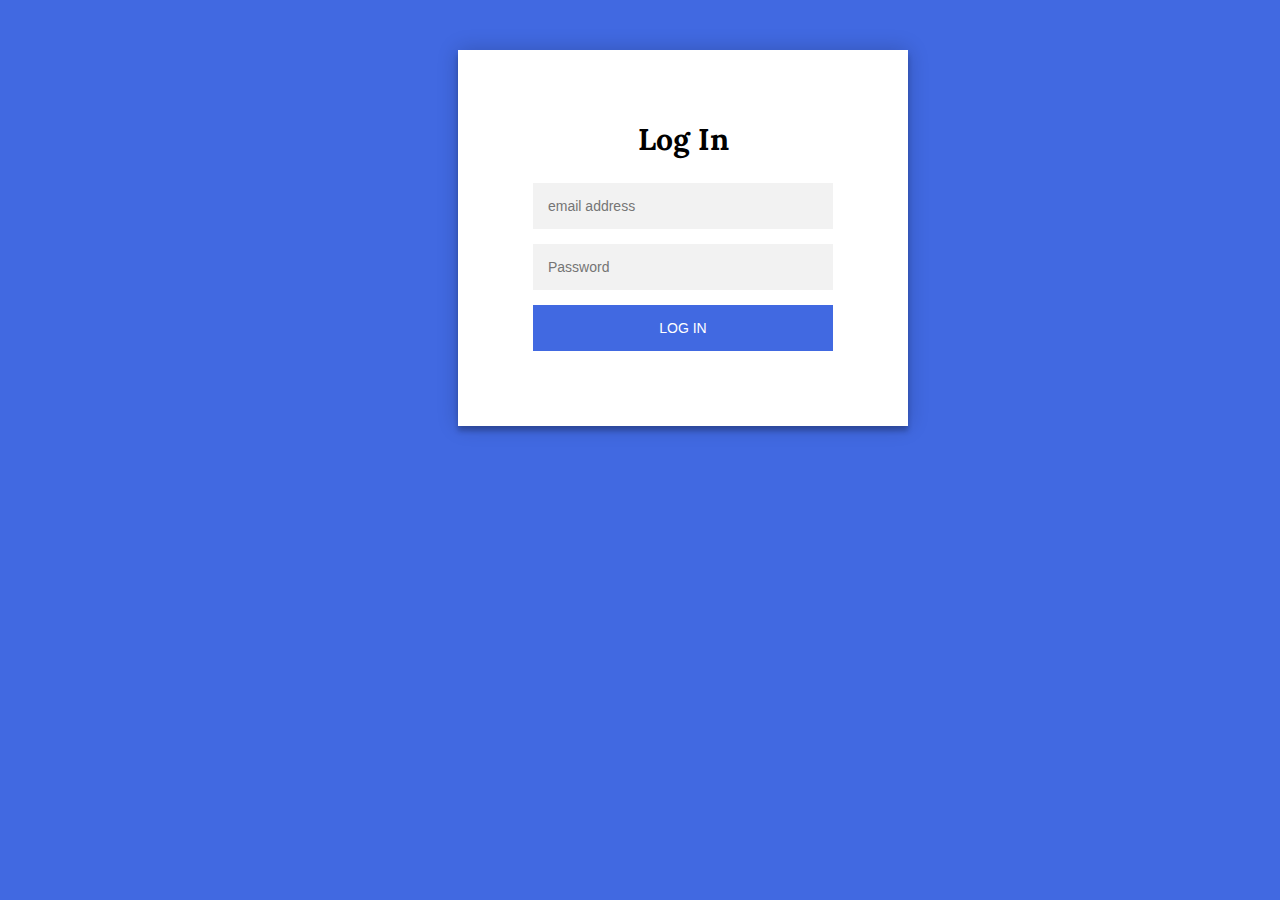
<file: index.html>
<!DOCTYPE html>
<html>
<head>

  <link href="https://fonts.googleapis.com/css2?family=Lora&display=swap" rel="stylesheet">
  <style>
p{
  box-sizing: border-box;
  font-family: "Roboto", sans-serif;
  font-size: 12px;
}

  .loginstu{
  font-family: 'Lora', serif;
  font-weight: normal;
  font-size: 20px;
  padding-left: 30px;
  padding-right: 30px;
  padding-top: 0px;
  padding-bottom: 30px;
  }
  @import url(https://fonts.googleapis.com/css?family=Roboto:300);

.login-page {

}
.form {
  position: relative;
  z-index: 1;
  background: #FFFFFF;
  max-width: 360px;
   margin-top: 50px;
   margin-left: 450px;
  padding: 45px;
  text-align: center;
  box-shadow: 0 0 20px 0 rgba(0, 0, 0, 0.2), 0 5px 5px 0 rgba(0, 0, 0, 0.24);
}


.form input {
  font-family: "Roboto", sans-serif;
  outline: 0;
  background: #f2f2f2;
  width: 100%;
  border: 0;
  margin: 0 0 15px;
  padding: 15px;
  box-sizing: border-box;
  font-size: 14px;
}
.form button {
  font-family: "Roboto", sans-serif;
  text-transform: uppercase;
  outline: 0;
  background: #4169E1;
  width: 100%;
  border: 0;
  padding: 15px;
  color: #FFFFFF;
  font-size: 14px;
  -webkit-transition: all 0.3 ease;
  transition: all 0.3 ease;
  cursor: pointer;
}
.form button:hover,.form button:active,.form button:focus {
  background: #0000FF;
}
.form .message {
  margin: 15px 0 0;
  color: #b3b3b3;
  font-size: 12px;
}
.form .message a {
  color: #4CAF50;
  text-decoration: none;
}
.form .register-form {
  display: none;
}
.container {
  position: relative;
  z-index: 1;
  max-width: 300px;
  margin: 0 auto;
}
.container:before, .container:after {
  content: "";
  display: block;
  clear: both;
}
.container .info {
  margin: 50px auto;
  text-align: center;
}
.container .info h1 {
  margin: 0 0 15px;
  padding: 0;
  font-size: 36px;
  font-weight: 300;
  color: #1a1a1a;
}
.container .info span {
  color: #4d4d4d;
  font-size: 12px;
}
.container .info span a {
  color: #000000;
  text-decoration: none;
}
.container .info span .fa {
  color: #EF3B3A;
}
body {
  background-color:#4169E1;
  font-family: "Roboto", sans-serif;
  -webkit-font-smoothing: antialiased;
  -moz-osx-font-smoothing: grayscale;
}
  </style>
</head>
<body>
<div class="login-page">

  <div class="form">
    <div class="loginstu">

    <h2>Log In</h2>

    <form class="register-form">
      <input type="text" placeholder="name"/>
      <input type="password" placeholder="password"/>
      <input type="text" placeholder="email address"/>
      <button>create</button>
      <p class="message">Already registered? <a href="#">Log In</a></p>
    </form>
    <form class="login-form">
      <input type="text" placeholder="email address"/>
      <input type="password" placeholder="Password"/>
      <button>Log In</button>
    </form>



        

  </div>
</div>
</div>

<script>
$('.message a').click(function(){
   $('form').animate({height: "toggle", opacity: "toggle"}, "slow");
});
</script>
</body>

</html>
</file>
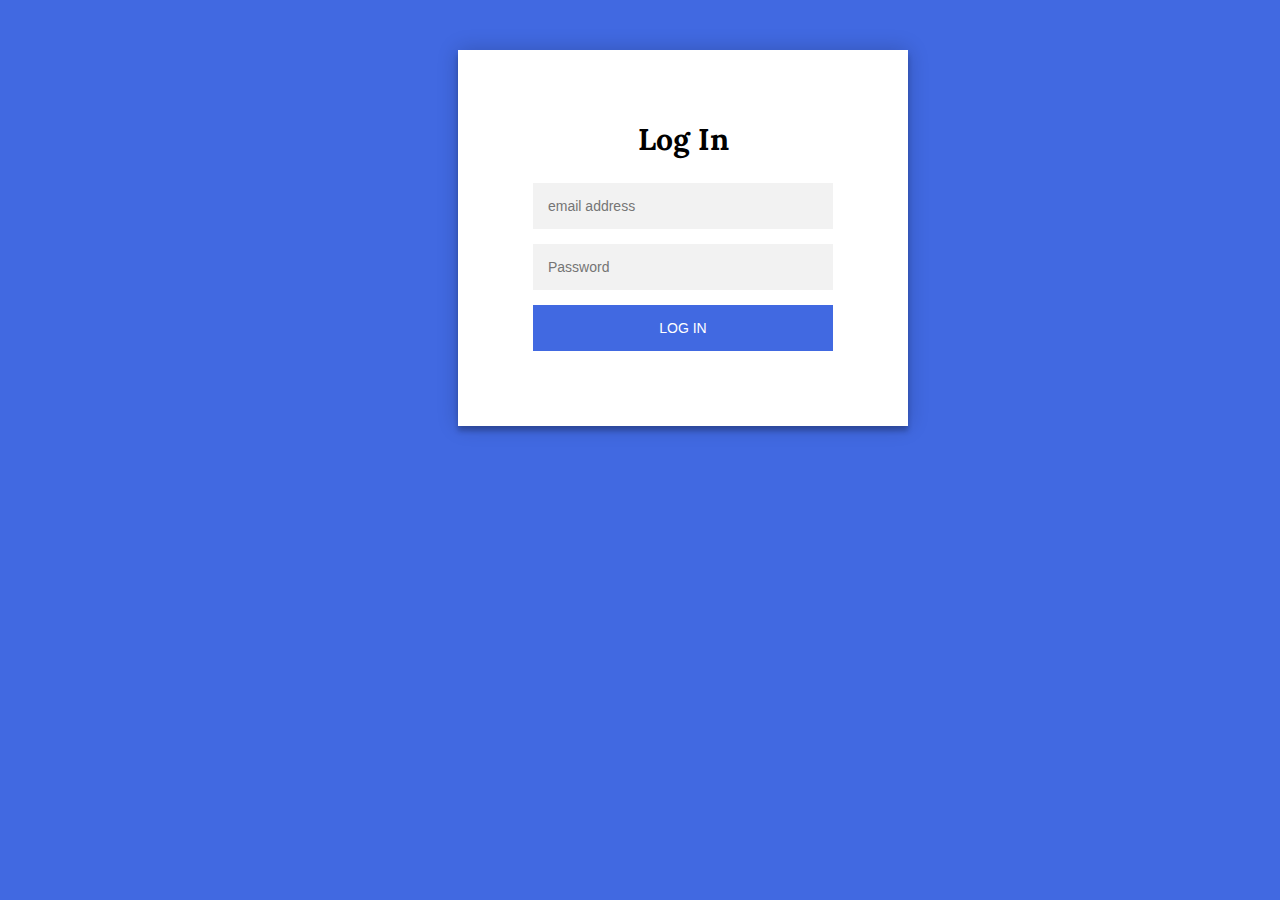
<file: Medical site/assets/web pages/Log in.html>
<!DOCTYPE html>
<html>
<head>

  <link href="https://fonts.googleapis.com/css2?family=Lora&display=swap" rel="stylesheet">
  <style>
p{
  box-sizing: border-box;
  font-family: "Roboto", sans-serif;
  font-size: 12px;
}

  .loginstu{
  font-family: 'Lora', serif;
  font-weight: normal;
  font-size: 20px;
  padding-left: 30px;
  padding-right: 30px;
  padding-top: 0px;
  padding-bottom: 30px;
  }
  @import url(https://fonts.googleapis.com/css?family=Roboto:300);

.login-page {

}
.form {
  position: relative;
  z-index: 1;
  background: #FFFFFF;
  max-width: 360px;
   margin-top: 50px;
   margin-left: 450px;
  padding: 45px;
  text-align: center;
  box-shadow: 0 0 20px 0 rgba(0, 0, 0, 0.2), 0 5px 5px 0 rgba(0, 0, 0, 0.24);
}


.form input {
  font-family: "Roboto", sans-serif;
  outline: 0;
  background: #f2f2f2;
  width: 100%;
  border: 0;
  margin: 0 0 15px;
  padding: 15px;
  box-sizing: border-box;
  font-size: 14px;
}
.form button {
  font-family: "Roboto", sans-serif;
  text-transform: uppercase;
  outline: 0;
  background: #4169E1;
  width: 100%;
  border: 0;
  padding: 15px;
  color: #FFFFFF;
  font-size: 14px;
  -webkit-transition: all 0.3 ease;
  transition: all 0.3 ease;
  cursor: pointer;
}
.form button:hover,.form button:active,.form button:focus {
  background: #0000FF;
}
.form .message {
  margin: 15px 0 0;
  color: #b3b3b3;
  font-size: 12px;
}
.form .message a {
  color: #4CAF50;
  text-decoration: none;
}
.form .register-form {
  display: none;
}
.container {
  position: relative;
  z-index: 1;
  max-width: 300px;
  margin: 0 auto;
}
.container:before, .container:after {
  content: "";
  display: block;
  clear: both;
}
.container .info {
  margin: 50px auto;
  text-align: center;
}
.container .info h1 {
  margin: 0 0 15px;
  padding: 0;
  font-size: 36px;
  font-weight: 300;
  color: #1a1a1a;
}
.container .info span {
  color: #4d4d4d;
  font-size: 12px;
}
.container .info span a {
  color: #000000;
  text-decoration: none;
}
.container .info span .fa {
  color: #EF3B3A;
}
body {
  background-color:#4169E1;
  font-family: "Roboto", sans-serif;
  -webkit-font-smoothing: antialiased;
  -moz-osx-font-smoothing: grayscale;
}
  </style>
</head>
<body>
<div class="login-page">

  <div class="form">
    <div class="loginstu">

    <h2>Log In</h2>

    <form class="register-form">
      <input type="text" placeholder="name"/>
      <input type="password" placeholder="password"/>
      <input type="text" placeholder="email address"/>
      <button>create</button>
      <p class="message">Already registered? <a href="#">Log In</a></p>
    </form>
    <form class="login-form">
      <input type="text" placeholder="email address"/>
      <input type="password" placeholder="Password"/>
      <button>Log In</button>
    </form>


  </div>
</div>
</div>

<script>
$('.message a').click(function(){
   $('form').animate({height: "toggle", opacity: "toggle"}, "slow");
});
</script>
</body>

</html>
</file>
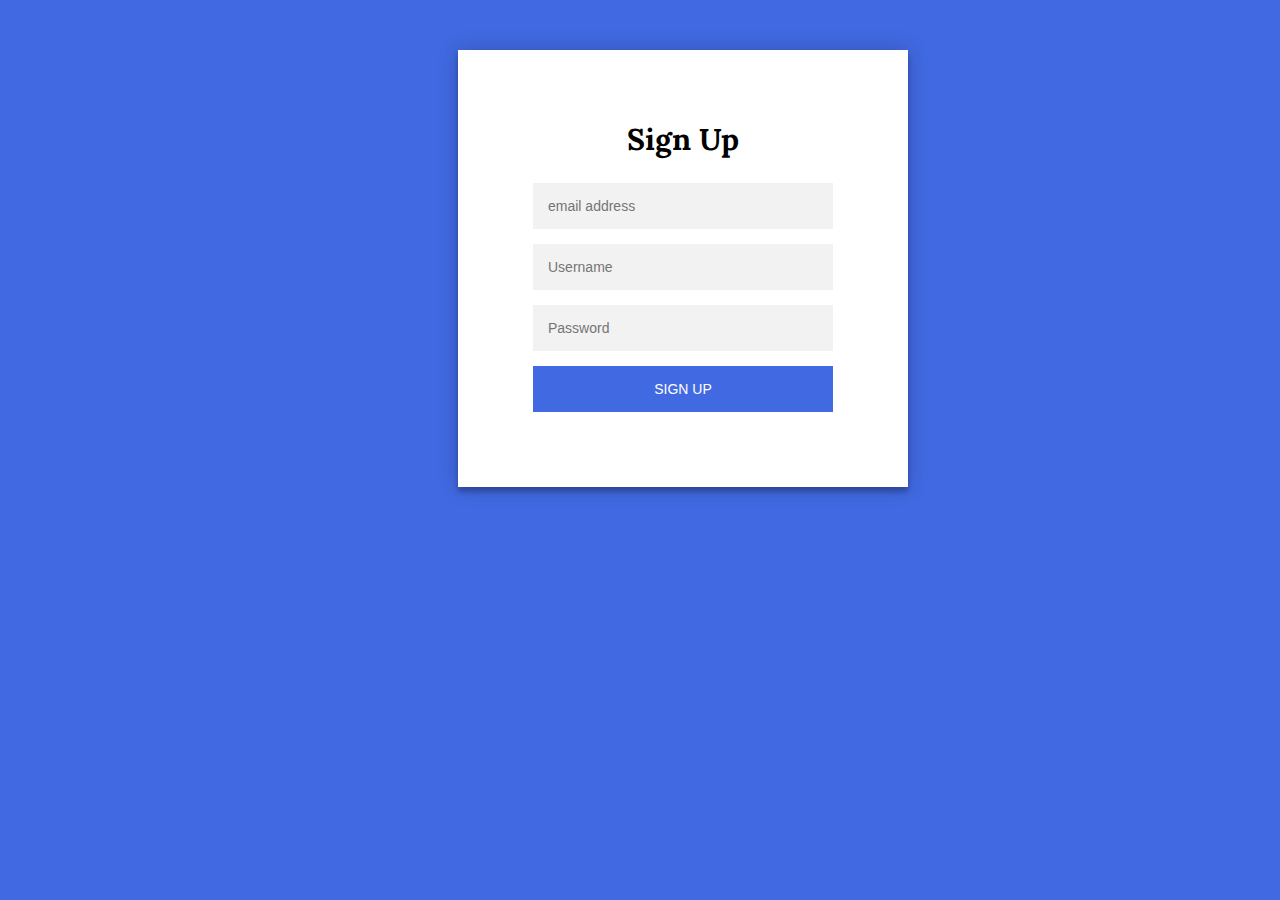
<file: Medical site/assets/web pages/Sign up.html>
<!DOCTYPE html>
<html>
<head>

  <link href="https://fonts.googleapis.com/css2?family=Lora&display=swap" rel="stylesheet">
  <style>
p{
  box-sizing: border-box;
  font-family: "Roboto", sans-serif;
  font-size: 12px;
}

  .loginstu{
  font-family: 'Lora', serif;
  font-weight: normal;
  font-size: 20px;
  padding-left: 30px;
  padding-right: 30px;
  padding-top: 0px;
  padding-bottom: 30px;
  }
  @import url(https://fonts.googleapis.com/css?family=Roboto:300);

.login-page {

}
.form {
  position: relative;
  z-index: 1;
  background: #FFFFFF;
  max-width: 360px;
   margin-top: 50px;
   margin-left: 450px;
  padding: 45px;
  text-align: center;
  box-shadow: 0 0 20px 0 rgba(0, 0, 0, 0.2), 0 5px 5px 0 rgba(0, 0, 0, 0.24);
}


.form input {
  font-family: "Roboto", sans-serif;
  outline: 0;
  background: #f2f2f2;
  width: 100%;
  border: 0;
  margin: 0 0 15px;
  padding: 15px;
  box-sizing: border-box;
  font-size: 14px;
}
.form button {
  font-family: "Roboto", sans-serif;
  text-transform: uppercase;
  outline: 0;
  background: #4169E1;
  width: 100%;
  border: 0;
  padding: 15px;
  color: #FFFFFF;
  font-size: 14px;
  -webkit-transition: all 0.3 ease;
  transition: all 0.3 ease;
  cursor: pointer;
}
.form button:hover,.form button:active,.form button:focus {
  background: #0000FF;
}
.form .message {
  margin: 15px 0 0;
  color: #b3b3b3;
  font-size: 12px;
}
.form .message a {
  color: #4CAF50;
  text-decoration: none;
}
.form .register-form {
  display: none;
}
.container {
  position: relative;
  z-index: 1;
  max-width: 300px;
  margin: 0 auto;
}
.container:before, .container:after {
  content: "";
  display: block;
  clear: both;
}
.container .info {
  margin: 50px auto;
  text-align: center;
}
.container .info h1 {
  margin: 0 0 15px;
  padding: 0;
  font-size: 36px;
  font-weight: 300;
  color: #1a1a1a;
}
.container .info span {
  color: #4d4d4d;
  font-size: 12px;
}
.container .info span a {
  color: #000000;
  text-decoration: none;
}
.container .info span .fa {
  color: #EF3B3A;
}
body {
  background-color:#4169E1;
  font-family: "Roboto", sans-serif;
  -webkit-font-smoothing: antialiased;
  -moz-osx-font-smoothing: grayscale;
}
  </style>
</head>
<body>
<div class="login-page">

  <div class="form">
    <div class="loginstu">

    <h2>Sign Up</h2>

    <form class="register-form">
      <input type="text" placeholder="name"/>
      <input type="password" placeholder="password"/>
      <input type="text" placeholder="email address"/>
      <button>create</button>

    </form>
    <form class="login-form">
      <input type="text" placeholder="email address"/>
      <input type="text" placeholder="Username"/>
      <input type="password" placeholder="Password"/>
      <button>Sign Up</button>
    </form>


  </div>
</div>
</div>

<script>
$('.message a').click(function(){
   $('form').animate({height: "toggle", opacity: "toggle"}, "slow");
});
</script>
</body>

</html>
</file>
